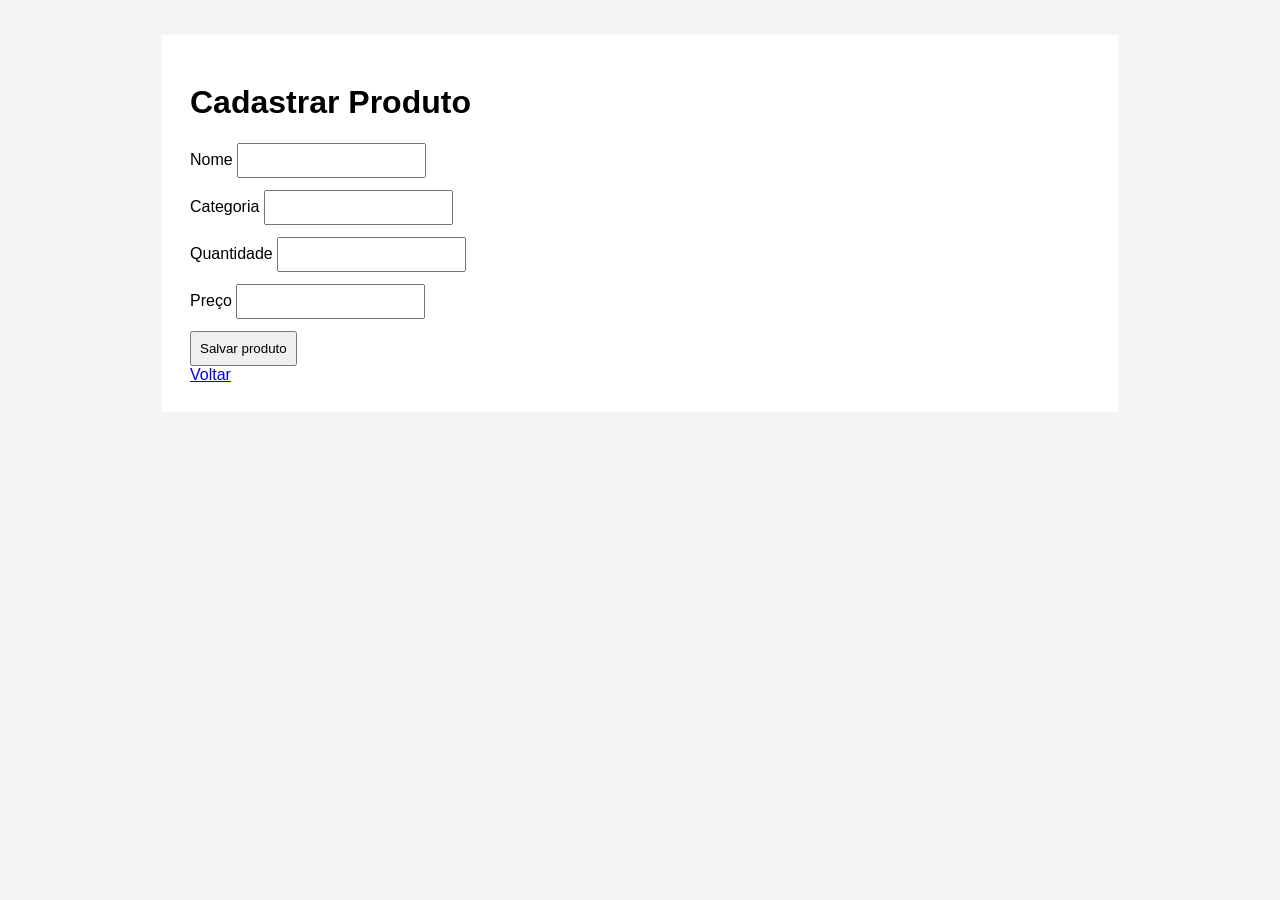
<file: templates/novo.html>
<!doctype html><html lang="pt-br"><head><meta charset="utf-8"><title>Novo produto</title><link rel="stylesheet" href="/static/style.css"></head><body><main><h1>Cadastrar Produto</h1><form method="post"><label>Nome <input name="nome" required></label><label>Categoria <input name="categoria" required></label><label>Quantidade <input name="quantidade" type="number" min="0" required></label><label>Preço <input name="preco" required></label><button>Salvar produto</button></form><a href="/">Voltar</a></main></body></html>
</file>
<file: static/style.css>
body{font-family:Arial,sans-serif;background:#f5f5f5;margin:0}main{max-width:900px;margin:35px auto;background:#fff;padding:28px}table{width:100%;border-collapse:collapse;margin-top:18px}th,td{border:1px solid #ccc;padding:9px;text-align:left}label{display:block;margin:12px 0}input,button{padding:8px}
</file>
